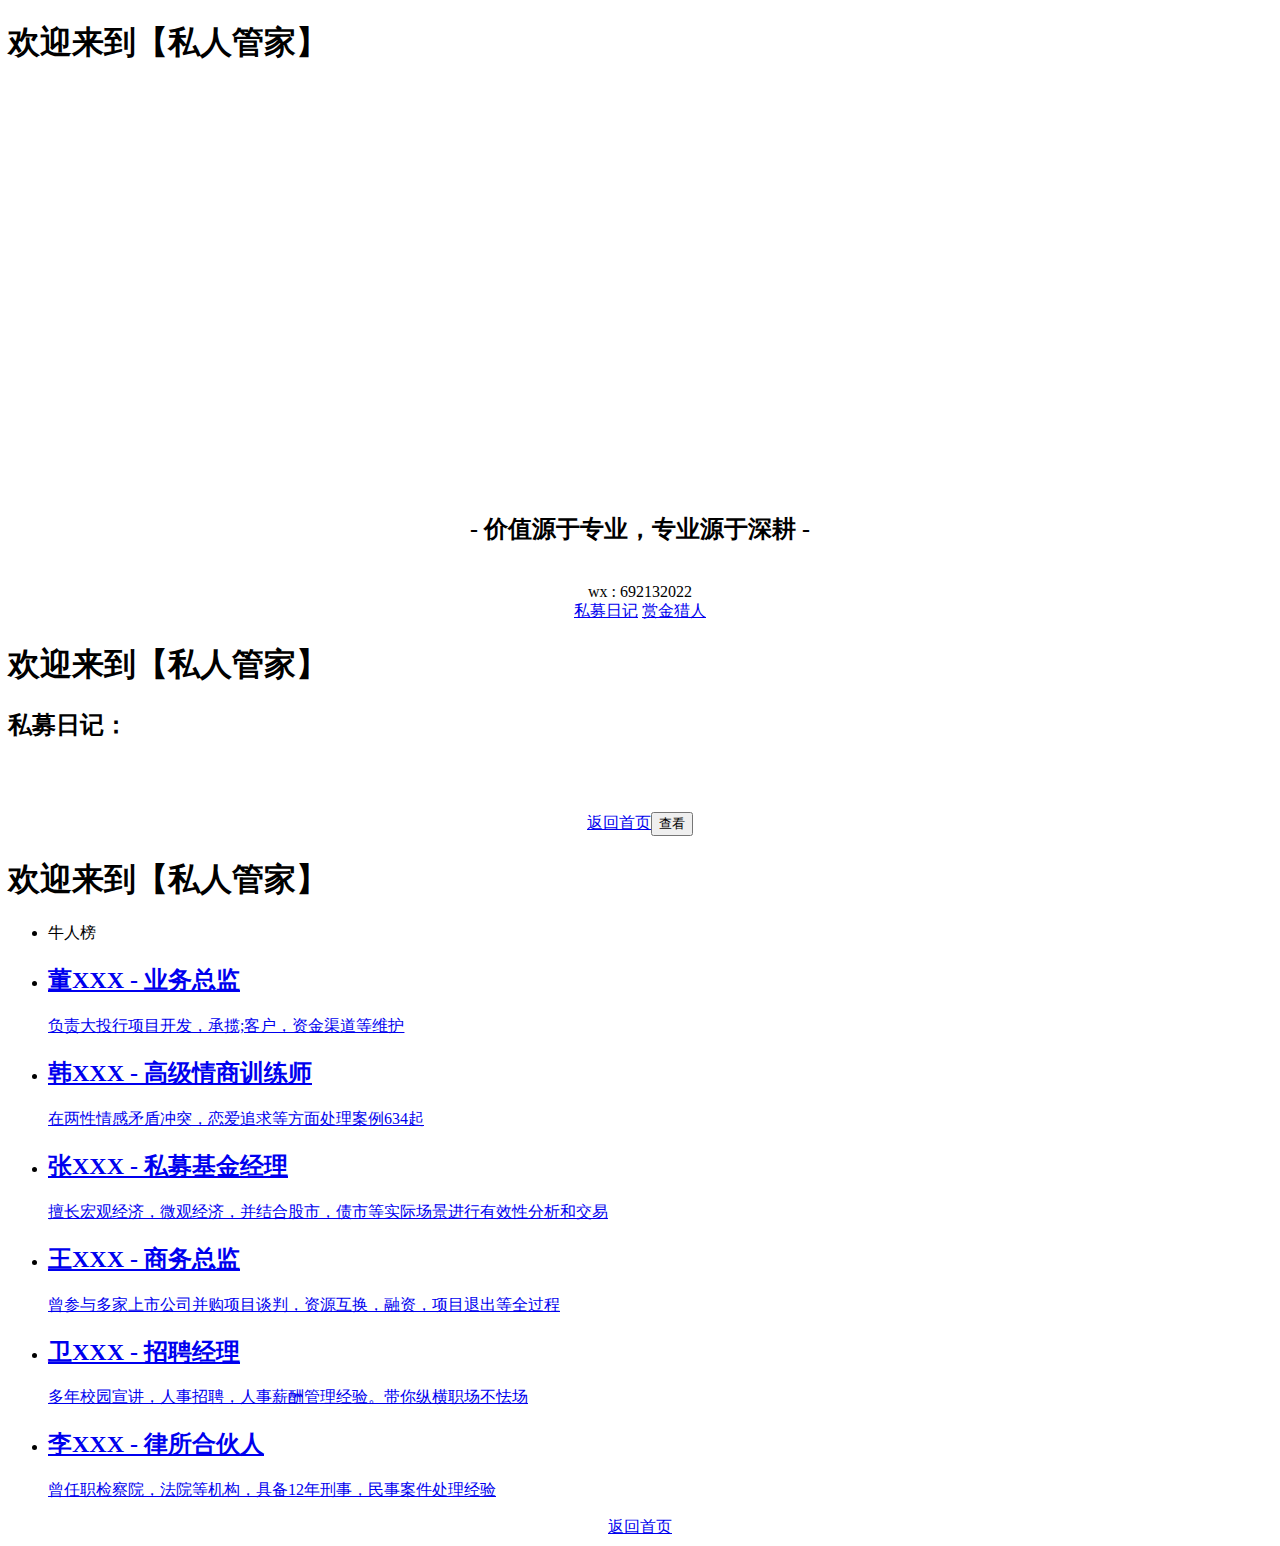
<file: index.html>
<!DOCTYPE html>
<html>
<head>
<meta name="viewport" charset="UTF-8" content="width=device-width, initial-scale=1">
<link rel="stylesheet" href="https://apps.bdimg.com/libs/jquerymobile/1.4.5/jquery.mobile-1.4.5.min.css">
<script src="https://apps.bdimg.com/libs/jquery/1.10.2/jquery.min.js"></script>
<script src="https://apps.bdimg.com/libs/jquerymobile/1.4.5/jquery.mobile-1.4.5.min.js"></script>
<link rel="stylesheet" href="https://yy123.ink/blog/upload/preview/201991hyby6015/css/style.css">

<script>
	$(document).ready(function(){
		
		$("#bt1").click(function(){
		    $("#l_sks").load("data.txt");
			
		});
		
		
	});


	

</script>

</head>
<body>

<div data-role="page" id="page1">
  <div data-role="header">
    <h1>欢迎来到【私人管家】</h1>
  </div>

  <div data-role="main" class="ui-content">
  <!-- <br><br> -->
  
<div class='grain'></div>
		<div class='intro' style="padding-top:100px">
			<div class='center' >
				<div class='core'></div>
				<div class='outer_one'>
					<div class='outer_one__piece'></div>
					<div class='outer_one__piece'></div>
					<div class='outer_one__piece'></div>
					<div class='outer_one__piece'></div>
					<div class='outer_one__piece'></div>
					<div class='outer_one__piece'></div>
					<div class='outer_one__piece'></div>
					<div class='outer_one__piece'></div>
					<div class='outer_one__piece'></div>
					<div class='outer_one__piece'></div>
					<div class='outer_one__piece'></div>
					<div class='outer_one__piece'></div>
					<div class='outer_one__piece'></div>
					<div class='outer_one__piece'></div>
					<div class='outer_one__piece'></div>
					<div class='outer_one__piece'></div>
					<div class='outer_one__piece'></div>
					<div class='outer_one__piece'></div>
					<div class='outer_one__piece'></div>
					<div class='outer_one__piece'></div>
					<div class='outer_one__piece'></div>
					<div class='outer_one__piece'></div>
					<div class='outer_one__piece'></div>
					<div class='outer_one__piece'></div>
					<div class='outer_one__piece'></div>
					<div class='outer_one__piece'></div>
					<div class='outer_one__piece'></div>
					<div class='outer_one__piece'></div>
					<div class='outer_one__piece'></div>
					<div class='outer_one__piece'></div>
					<div class='outer_one__piece'></div>
					<div class='outer_one__piece'></div>
					<div class='outer_one__piece'></div>
					<div class='outer_one__piece'></div>
					<div class='outer_one__piece'></div>
					<div class='outer_one__piece'></div>
				</div>
				<div class='outer_two'>
					<div class='outer_two__piece'></div>
					<div class='outer_two__piece'></div>
					<div class='outer_two__piece'></div>
					<div class='outer_two__piece'></div>
					<div class='outer_two__piece'></div>
					<div class='outer_two__piece'></div>
					<div class='outer_two__piece'></div>
					<div class='outer_two__piece'></div>
					<div class='outer_two__piece'></div>
					<div class='outer_two__piece'></div>
					<div class='outer_two__piece'></div>
					<div class='outer_two__piece'></div>
					<div class='outer_two__piece'></div>
					<div class='outer_two__piece'></div>
					<div class='outer_two__piece'></div>
					<div class='outer_two__piece'></div>
					<div class='outer_two__piece'></div>
					<div class='outer_two__piece'></div>
					<div class='outer_two__piece'></div>
					<div class='outer_two__piece'></div>
					<div class='outer_two__piece'></div>
					<div class='outer_two__piece'></div>
					<div class='outer_two__piece'></div>
					<div class='outer_two__piece'></div>
					<div class='outer_two__piece'></div>
					<div class='outer_two__piece'></div>
					<div class='outer_two__piece'></div>
					<div class='outer_two__piece'></div>
					<div class='outer_two__piece'></div>
					<div class='outer_two__piece'></div>
					<div class='outer_two__piece'></div>
					<div class='outer_two__piece'></div>
					<div class='outer_two__piece'></div>
					<div class='outer_two__piece'></div>
					<div class='outer_two__piece'></div>
					<div class='outer_two__piece'></div>
				</div>
				<div class='outer_three'>
					<div class='outer_three__piece'></div>
					<div class='outer_three__piece'></div>
					<div class='outer_three__piece'></div>
					<div class='outer_three__piece'></div>
					<div class='outer_three__piece'></div>
					<div class='outer_three__piece'></div>
					<div class='outer_three__piece'></div>
					<div class='outer_three__piece'></div>
					<div class='outer_three__piece'></div>
					<div class='outer_three__piece'></div>
					<div class='outer_three__piece'></div>
					<div class='outer_three__piece'></div>
					<div class='outer_three__piece'></div>
					<div class='outer_three__piece'></div>
					<div class='outer_three__piece'></div>
					<div class='outer_three__piece'></div>
					<div class='outer_three__piece'></div>
					<div class='outer_three__piece'></div>
					<div class='outer_three__piece'></div>
					<div class='outer_three__piece'></div>
					<div class='outer_three__piece'></div>
					<div class='outer_three__piece'></div>
					<div class='outer_three__piece'></div>
					<div class='outer_three__piece'></div>
					<div class='outer_three__piece'></div>
					<div class='outer_three__piece'></div>
					<div class='outer_three__piece'></div>
					<div class='outer_three__piece'></div>
					<div class='outer_three__piece'></div>
					<div class='outer_three__piece'></div>
					<div class='outer_three__piece'></div>
					<div class='outer_three__piece'></div>
					<div class='outer_three__piece'></div>
					<div class='outer_three__piece'></div>
					<div class='outer_three__piece'></div>
					<div class='outer_three__piece'></div>
				</div>
				<div class='outer_four'>
					<div class='outer_four__piece'></div>
					<div class='outer_four__piece'></div>
					<div class='outer_four__piece'></div>
					<div class='outer_four__piece'></div>
					<div class='outer_four__piece'></div>
					<div class='outer_four__piece'></div>
					<div class='outer_four__piece'></div>
					<div class='outer_four__piece'></div>
					<div class='outer_four__piece'></div>
					<div class='outer_four__piece'></div>
					<div class='outer_four__piece'></div>
					<div class='outer_four__piece'></div>
					<div class='outer_four__piece'></div>
					<div class='outer_four__piece'></div>
					<div class='outer_four__piece'></div>
					<div class='outer_four__piece'></div>
					<div class='outer_four__piece'></div>
					<div class='outer_four__piece'></div>
					<div class='outer_four__piece'></div>
					<div class='outer_four__piece'></div>
					<div class='outer_four__piece'></div>
					<div class='outer_four__piece'></div>
					<div class='outer_four__piece'></div>
					<div class='outer_four__piece'></div>
					<div class='outer_four__piece'></div>
					<div class='outer_four__piece'></div>
					<div class='outer_four__piece'></div>
					<div class='outer_four__piece'></div>
					<div class='outer_four__piece'></div>
					<div class='outer_four__piece'></div>
					<div class='outer_four__piece'></div>
					<div class='outer_four__piece'></div>
					<div class='outer_four__piece'></div>
					<div class='outer_four__piece'></div>
					<div class='outer_four__piece'></div>
					<div class='outer_four__piece'></div>
				</div>
				<div class='outer_five'>
					<div class='outer_five__piece'></div>
					<div class='outer_five__piece'></div>
					<div class='outer_five__piece'></div>
					<div class='outer_five__piece'></div>
					<div class='outer_five__piece'></div>
					<div class='outer_five__piece'></div>
					<div class='outer_five__piece'></div>
					<div class='outer_five__piece'></div>
					<div class='outer_five__piece'></div>
					<div class='outer_five__piece'></div>
					<div class='outer_five__piece'></div>
					<div class='outer_five__piece'></div>
					<div class='outer_five__piece'></div>
					<div class='outer_five__piece'></div>
					<div class='outer_five__piece'></div>
					<div class='outer_five__piece'></div>
					<div class='outer_five__piece'></div>
					<div class='outer_five__piece'></div>
					<div class='outer_five__piece'></div>
					<div class='outer_five__piece'></div>
					<div class='outer_five__piece'></div>
					<div class='outer_five__piece'></div>
					<div class='outer_five__piece'></div>
					<div class='outer_five__piece'></div>
					<div class='outer_five__piece'></div>
					<div class='outer_five__piece'></div>
					<div class='outer_five__piece'></div>
					<div class='outer_five__piece'></div>
					<div class='outer_five__piece'></div>
					<div class='outer_five__piece'></div>
					<div class='outer_five__piece'></div>
					<div class='outer_five__piece'></div>
					<div class='outer_five__piece'></div>
					<div class='outer_five__piece'></div>
					<div class='outer_five__piece'></div>
					<div class='outer_five__piece'></div>
				</div>
				
			</div>
		</div>
	 
	
	 
	 <br>
	 <br><br><br><br><br><br><br><br><br><br><br><br><br><br><br><br>
	  <center>
	 <h2>- 价值源于专业，专业源于深耕 -</h2> <br/>
	 wx : 692132022
	 </center>
	 
	 <center>
    <a href="#page2" data-transition="slide">私募日记</a>
	 <a href="#page3" data-transition="slide">赏金猎人</a>
	 </center>
	 
  </div>

<!--   <div data-role="footer">
    <h1>底部文本</h1>
  </div> -->
</div> 

<div data-role="page" id="page2">
  <div data-role="header">
    <h1>欢迎来到【私人管家】</h1>
  </div>

  <div data-role="main" class="ui-content">
   	<h2>私募日记：</h2><br/>
    <ul id="l_sks" data-role="listview">
     

	  
    </ul>
  </div>
<br/>
  <center>
    <a href="#page1" data-transition="slide">返回首页</a><button id="bt1">查看</button></center>
</div> 

<div data-role="page" id="page3">
  <div data-role="header">
    <h1>欢迎来到【私人管家】</h1>
  </div>

  <div data-role="main" class="ui-content">
   	<ul data-role="listview" data-inset="true" class="ui-listview ui-listview-inset ui-corner-all ui-shadow">
      <li data-role="divider" class="ui-li-static ui-body-inherit ui-first-child">牛人榜</li>
      <li class="ui-li-has-alt ui-li-has-thumb">
        <a href="#" class="ui-btn">
        
        <h2>董XXX - 业务总监</h2>
        <p>负责大投行项目开发，承揽;客户，资金渠道等维护</p>
        </a>
             </li>
      <li class="ui-li-has-alt ui-li-has-thumb ui-last-child">
        <a href="#" class="ui-btn">
        
        <h2>韩XXX - 高级情商训练师</h2>
        <p> 在两性情感矛盾冲突，恋爱追求等方面处理案例634起</p>
        </a>
             </li>
	  
	  <li class="ui-li-has-alt ui-li-has-thumb ui-last-child">
        <a href="#" class="ui-btn">
        
        <h2>张XXX - 私募基金经理</h2>
        <p> 擅长宏观经济，微观经济，并结合股市，债市等实际场景进行有效性分析和交易</p>
        </a>
             </li>
	  
	  <li class="ui-li-has-alt ui-li-has-thumb ui-last-child">
        <a href="#" class="ui-btn">
        
        <h2>王XXX - 商务总监</h2>
        <p> 曾参与多家上市公司并购项目谈判，资源互换，融资，项目退出等全过程</p>
        </a>
              </li>
	  
		<li class="ui-li-has-alt ui-li-has-thumb ui-last-child">
        <a href="#" class="ui-btn">
        
        <h2>卫XXX - 招聘经理</h2>
        <p> 多年校园宣讲，人事招聘，人事薪酬管理经验。带你纵横职场不怯场</p>
        </a>
              </li>
	
	
		<li class="ui-li-has-alt ui-li-has-thumb ui-last-child">
        <a href="#" class="ui-btn">
        
        <h2>李XXX - 律所合伙人</h2>
        <p> 曾任职检察院，法院等机构，具备12年刑事，民事案件处理经验</p>
        </a>
              </li>
	  
    </ul>
	
   	
  </div>

<center>
    <a href="#page1" data-transition="slide">返回首页</a></center>
<!--   <div data-role="footer">
  sdf
  </div> -->
</div> 

</body>
</html>
</file>
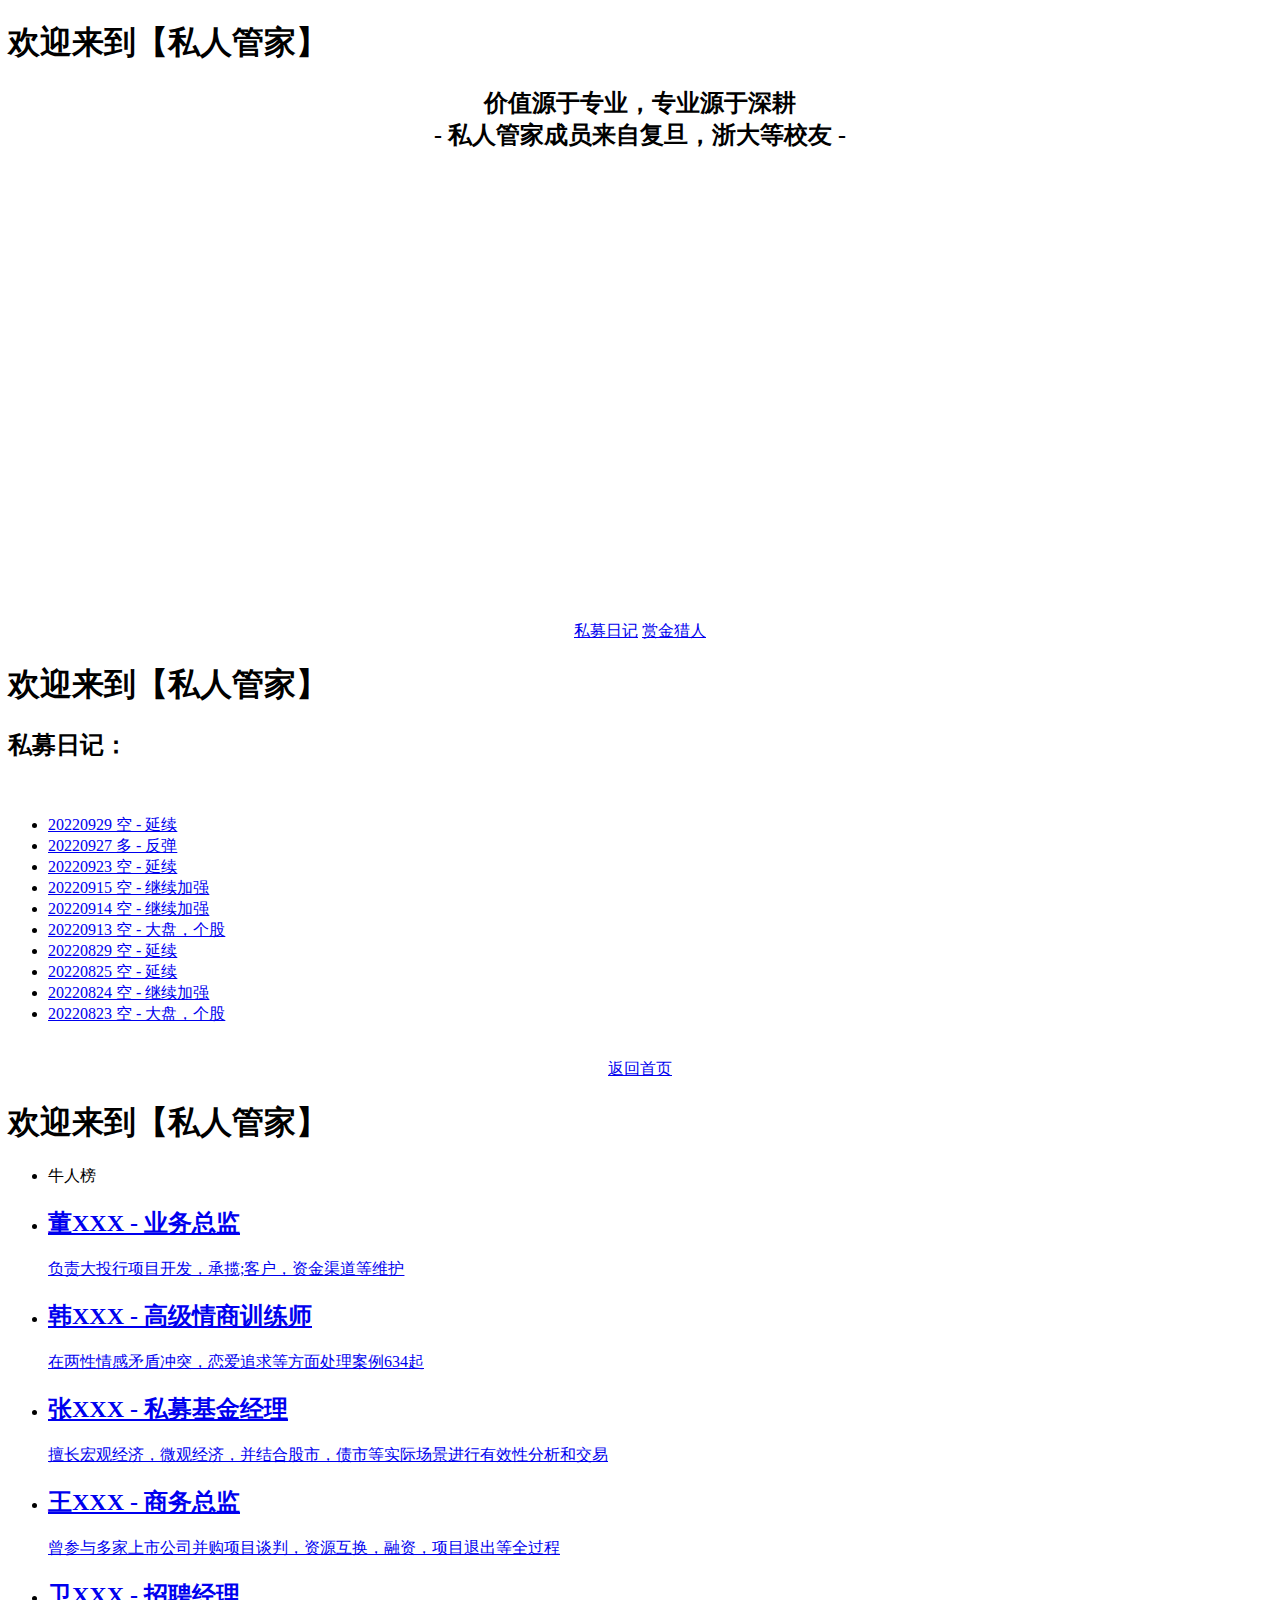
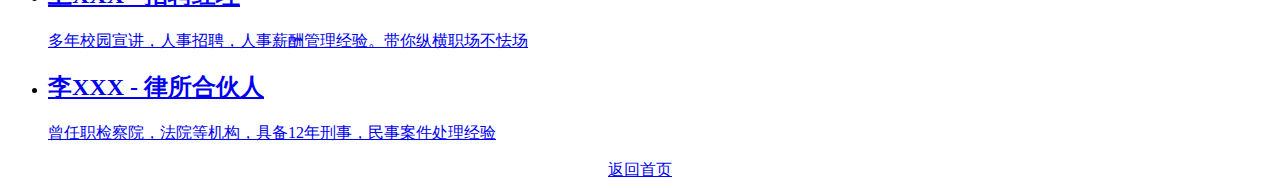
<file: index2.html>
<!DOCTYPE html>
<html>
<head>
<meta name="viewport" content="width=device-width, initial-scale=1">
<link rel="stylesheet" href="https://apps.bdimg.com/libs/jquerymobile/1.4.5/jquery.mobile-1.4.5.min.css">
<script src="https://apps.bdimg.com/libs/jquery/1.10.2/jquery.min.js"></script>
<script src="https://apps.bdimg.com/libs/jquerymobile/1.4.5/jquery.mobile-1.4.5.min.js"></script>
<link rel="stylesheet" href="https://yy123.ink/blog/upload/preview/201991hyby6015/css/style.css">
</head>
<body>

<div data-role="page" id="page1">
  <div data-role="header">
    <h1>欢迎来到【私人管家】</h1>
  </div>

  <div data-role="main" class="ui-content">
<div class='grain'></div>
		<div class='intro'>
			<div class='center'>
				<div class='core'></div>
				<div class='outer_one'>
					<div class='outer_one__piece'></div>
					<div class='outer_one__piece'></div>
					<div class='outer_one__piece'></div>
					<div class='outer_one__piece'></div>
					<div class='outer_one__piece'></div>
					<div class='outer_one__piece'></div>
					<div class='outer_one__piece'></div>
					<div class='outer_one__piece'></div>
					<div class='outer_one__piece'></div>
					<div class='outer_one__piece'></div>
					<div class='outer_one__piece'></div>
					<div class='outer_one__piece'></div>
					<div class='outer_one__piece'></div>
					<div class='outer_one__piece'></div>
					<div class='outer_one__piece'></div>
					<div class='outer_one__piece'></div>
					<div class='outer_one__piece'></div>
					<div class='outer_one__piece'></div>
					<div class='outer_one__piece'></div>
					<div class='outer_one__piece'></div>
					<div class='outer_one__piece'></div>
					<div class='outer_one__piece'></div>
					<div class='outer_one__piece'></div>
					<div class='outer_one__piece'></div>
					<div class='outer_one__piece'></div>
					<div class='outer_one__piece'></div>
					<div class='outer_one__piece'></div>
					<div class='outer_one__piece'></div>
					<div class='outer_one__piece'></div>
					<div class='outer_one__piece'></div>
					<div class='outer_one__piece'></div>
					<div class='outer_one__piece'></div>
					<div class='outer_one__piece'></div>
					<div class='outer_one__piece'></div>
					<div class='outer_one__piece'></div>
					<div class='outer_one__piece'></div>
				</div>
				<div class='outer_two'>
					<div class='outer_two__piece'></div>
					<div class='outer_two__piece'></div>
					<div class='outer_two__piece'></div>
					<div class='outer_two__piece'></div>
					<div class='outer_two__piece'></div>
					<div class='outer_two__piece'></div>
					<div class='outer_two__piece'></div>
					<div class='outer_two__piece'></div>
					<div class='outer_two__piece'></div>
					<div class='outer_two__piece'></div>
					<div class='outer_two__piece'></div>
					<div class='outer_two__piece'></div>
					<div class='outer_two__piece'></div>
					<div class='outer_two__piece'></div>
					<div class='outer_two__piece'></div>
					<div class='outer_two__piece'></div>
					<div class='outer_two__piece'></div>
					<div class='outer_two__piece'></div>
					<div class='outer_two__piece'></div>
					<div class='outer_two__piece'></div>
					<div class='outer_two__piece'></div>
					<div class='outer_two__piece'></div>
					<div class='outer_two__piece'></div>
					<div class='outer_two__piece'></div>
					<div class='outer_two__piece'></div>
					<div class='outer_two__piece'></div>
					<div class='outer_two__piece'></div>
					<div class='outer_two__piece'></div>
					<div class='outer_two__piece'></div>
					<div class='outer_two__piece'></div>
					<div class='outer_two__piece'></div>
					<div class='outer_two__piece'></div>
					<div class='outer_two__piece'></div>
					<div class='outer_two__piece'></div>
					<div class='outer_two__piece'></div>
					<div class='outer_two__piece'></div>
				</div>
				<div class='outer_three'>
					<div class='outer_three__piece'></div>
					<div class='outer_three__piece'></div>
					<div class='outer_three__piece'></div>
					<div class='outer_three__piece'></div>
					<div class='outer_three__piece'></div>
					<div class='outer_three__piece'></div>
					<div class='outer_three__piece'></div>
					<div class='outer_three__piece'></div>
					<div class='outer_three__piece'></div>
					<div class='outer_three__piece'></div>
					<div class='outer_three__piece'></div>
					<div class='outer_three__piece'></div>
					<div class='outer_three__piece'></div>
					<div class='outer_three__piece'></div>
					<div class='outer_three__piece'></div>
					<div class='outer_three__piece'></div>
					<div class='outer_three__piece'></div>
					<div class='outer_three__piece'></div>
					<div class='outer_three__piece'></div>
					<div class='outer_three__piece'></div>
					<div class='outer_three__piece'></div>
					<div class='outer_three__piece'></div>
					<div class='outer_three__piece'></div>
					<div class='outer_three__piece'></div>
					<div class='outer_three__piece'></div>
					<div class='outer_three__piece'></div>
					<div class='outer_three__piece'></div>
					<div class='outer_three__piece'></div>
					<div class='outer_three__piece'></div>
					<div class='outer_three__piece'></div>
					<div class='outer_three__piece'></div>
					<div class='outer_three__piece'></div>
					<div class='outer_three__piece'></div>
					<div class='outer_three__piece'></div>
					<div class='outer_three__piece'></div>
					<div class='outer_three__piece'></div>
				</div>
				<div class='outer_four'>
					<div class='outer_four__piece'></div>
					<div class='outer_four__piece'></div>
					<div class='outer_four__piece'></div>
					<div class='outer_four__piece'></div>
					<div class='outer_four__piece'></div>
					<div class='outer_four__piece'></div>
					<div class='outer_four__piece'></div>
					<div class='outer_four__piece'></div>
					<div class='outer_four__piece'></div>
					<div class='outer_four__piece'></div>
					<div class='outer_four__piece'></div>
					<div class='outer_four__piece'></div>
					<div class='outer_four__piece'></div>
					<div class='outer_four__piece'></div>
					<div class='outer_four__piece'></div>
					<div class='outer_four__piece'></div>
					<div class='outer_four__piece'></div>
					<div class='outer_four__piece'></div>
					<div class='outer_four__piece'></div>
					<div class='outer_four__piece'></div>
					<div class='outer_four__piece'></div>
					<div class='outer_four__piece'></div>
					<div class='outer_four__piece'></div>
					<div class='outer_four__piece'></div>
					<div class='outer_four__piece'></div>
					<div class='outer_four__piece'></div>
					<div class='outer_four__piece'></div>
					<div class='outer_four__piece'></div>
					<div class='outer_four__piece'></div>
					<div class='outer_four__piece'></div>
					<div class='outer_four__piece'></div>
					<div class='outer_four__piece'></div>
					<div class='outer_four__piece'></div>
					<div class='outer_four__piece'></div>
					<div class='outer_four__piece'></div>
					<div class='outer_four__piece'></div>
				</div>
				<div class='outer_five'>
					<div class='outer_five__piece'></div>
					<div class='outer_five__piece'></div>
					<div class='outer_five__piece'></div>
					<div class='outer_five__piece'></div>
					<div class='outer_five__piece'></div>
					<div class='outer_five__piece'></div>
					<div class='outer_five__piece'></div>
					<div class='outer_five__piece'></div>
					<div class='outer_five__piece'></div>
					<div class='outer_five__piece'></div>
					<div class='outer_five__piece'></div>
					<div class='outer_five__piece'></div>
					<div class='outer_five__piece'></div>
					<div class='outer_five__piece'></div>
					<div class='outer_five__piece'></div>
					<div class='outer_five__piece'></div>
					<div class='outer_five__piece'></div>
					<div class='outer_five__piece'></div>
					<div class='outer_five__piece'></div>
					<div class='outer_five__piece'></div>
					<div class='outer_five__piece'></div>
					<div class='outer_five__piece'></div>
					<div class='outer_five__piece'></div>
					<div class='outer_five__piece'></div>
					<div class='outer_five__piece'></div>
					<div class='outer_five__piece'></div>
					<div class='outer_five__piece'></div>
					<div class='outer_five__piece'></div>
					<div class='outer_five__piece'></div>
					<div class='outer_five__piece'></div>
					<div class='outer_five__piece'></div>
					<div class='outer_five__piece'></div>
					<div class='outer_five__piece'></div>
					<div class='outer_five__piece'></div>
					<div class='outer_five__piece'></div>
					<div class='outer_five__piece'></div>
				</div>
				
			</div>
		</div>
	 
	 <center>
	 <h2>价值源于专业，专业源于深耕 <br/>- 私人管家成员来自复旦，浙大等校友 - </h2>
	 </center>
	 
	 <br>
	 <br><br><br><br><br><br><br><br><br><br><br><br><br><br><br><br><br><br><br><br><br><br><br><br>
	 
	 <center>
    <a href="#page2" data-transition="slide">私募日记</a>
	 <a href="#page3" data-transition="slide">赏金猎人</a>
	 </center>
	 
  </div>

<!--   <div data-role="footer">
    <h1>底部文本</h1>
  </div> -->
</div> 

<div data-role="page" id="page2">
  <div data-role="header">
    <h1>欢迎来到【私人管家】</h1>
  </div>

  <div data-role="main" class="ui-content">
   	<h2>私募日记：</h2><br/>
    <ul data-role="listview">
      <li><a href="#">20220929   空 - 延续</a></li>
      <li><a href="#">20220927   多 - 反弹</a></li>
      <li><a href="#">20220923   空 - 延续</a></li>
	  <li><a href="#">20220915   空 - 继续加强</a></li>
      <li><a href="#">20220914   空 - 继续加强</a></li>
      <li><a href="#">20220913   空 - 大盘，个股</a></li>
	  <li><a href="#">20220829   空 - 延续</a></li>
      <li><a href="#">20220825   空 - 延续</a></li>
      <li><a href="#">20220824   空 - 继续加强</a></li>
      <li><a href="#">20220823   空 - 大盘，个股</a></li>

	  
    </ul>
  </div>
<br/>
  <center>
    <a href="#page1" data-transition="slide">返回首页</a></center>
</div> 

<div data-role="page" id="page3">
  <div data-role="header">
    <h1>欢迎来到【私人管家】</h1>
  </div>

  <div data-role="main" class="ui-content">
   	<ul data-role="listview" data-inset="true" class="ui-listview ui-listview-inset ui-corner-all ui-shadow">
      <li data-role="divider" class="ui-li-static ui-body-inherit ui-first-child">牛人榜</li>
      <li class="ui-li-has-alt ui-li-has-thumb">
        <a href="#" class="ui-btn">
        
        <h2>董XXX - 业务总监</h2>
        <p>负责大投行项目开发，承揽;客户，资金渠道等维护</p>
        </a>
             </li>
      <li class="ui-li-has-alt ui-li-has-thumb ui-last-child">
        <a href="#" class="ui-btn">
        
        <h2>韩XXX - 高级情商训练师</h2>
        <p> 在两性情感矛盾冲突，恋爱追求等方面处理案例634起</p>
        </a>
             </li>
	  
	  <li class="ui-li-has-alt ui-li-has-thumb ui-last-child">
        <a href="#" class="ui-btn">
        
        <h2>张XXX - 私募基金经理</h2>
        <p> 擅长宏观经济，微观经济，并结合股市，债市等实际场景进行有效性分析和交易</p>
        </a>
             </li>
	  
	  <li class="ui-li-has-alt ui-li-has-thumb ui-last-child">
        <a href="#" class="ui-btn">
        
        <h2>王XXX - 商务总监</h2>
        <p> 曾参与多家上市公司并购项目谈判，资源互换，融资，项目退出等全过程</p>
        </a>
              </li>
	  
		<li class="ui-li-has-alt ui-li-has-thumb ui-last-child">
        <a href="#" class="ui-btn">
        
        <h2>卫XXX - 招聘经理</h2>
        <p> 多年校园宣讲，人事招聘，人事薪酬管理经验。带你纵横职场不怯场</p>
        </a>
              </li>
	
	
		<li class="ui-li-has-alt ui-li-has-thumb ui-last-child">
        <a href="#" class="ui-btn">
        
        <h2>李XXX - 律所合伙人</h2>
        <p> 曾任职检察院，法院等机构，具备12年刑事，民事案件处理经验</p>
        </a>
              </li>
	  
    </ul>
	
   	
  </div>

<center>
    <a href="#page1" data-transition="slide">返回首页</a></center>
<!--   <div data-role="footer">
  sdf
  </div> -->
</div> 

</body>
</html>
</file>
